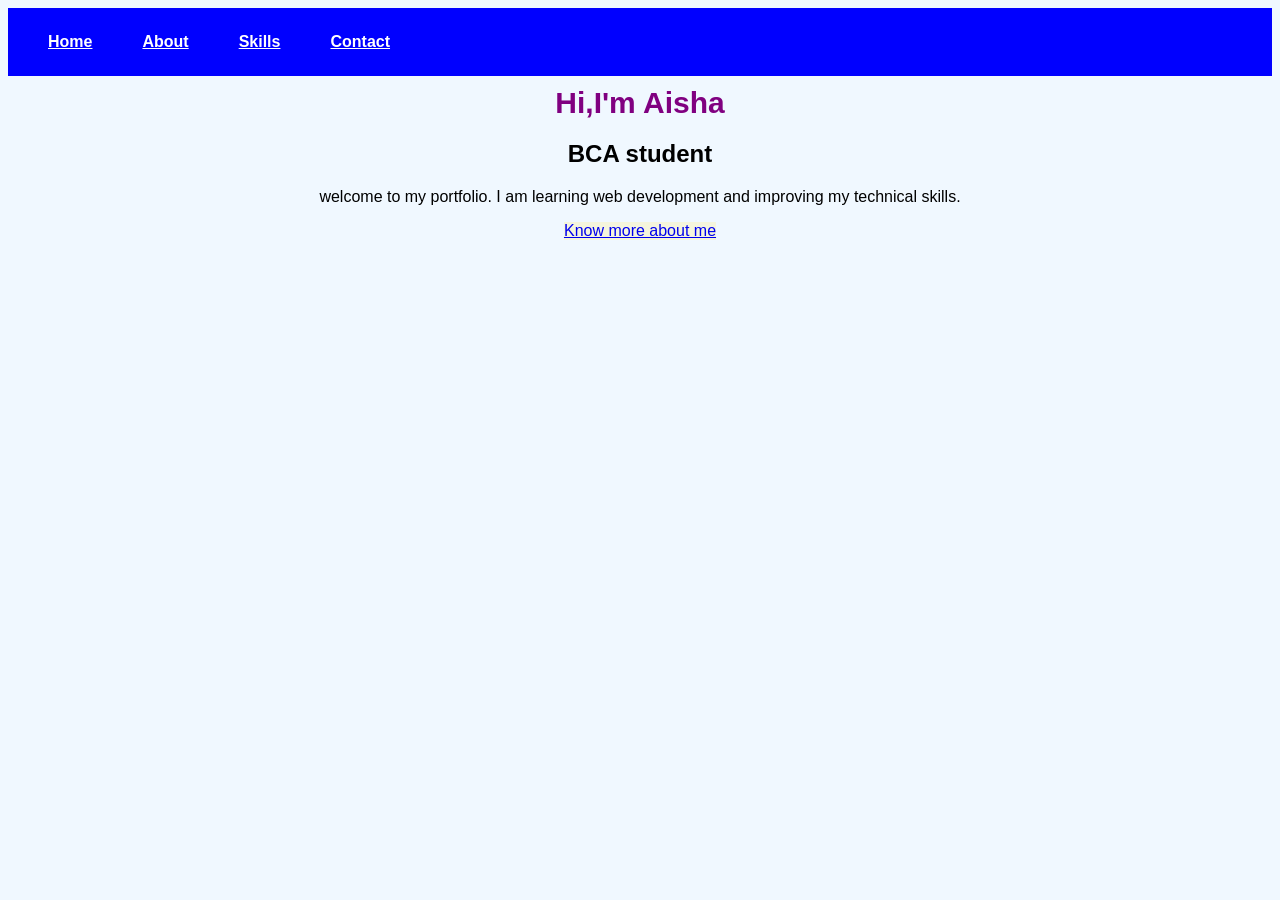
<file: index.html>
<!DOCTYPE html>
<html lang="en">
<head>
    <meta charset="UTF-8">
    <meta name="viewport" content="width=device-width, initial-scale=1.0">
    <title>my portfolio</title>
    <link rel="stylesheet" href="style.css">
</head>
<body>
    <nav>
        <a href="index.html">Home</a>
         <a href="about.html">About</a>
         <a href="skills.html">Skills</a>
         <a href="contact.html">Contact</a>
        
    </nav>
    <div class="home">
        <h1 class="hello">Hi,I'm Aisha</h1>
        <h2>BCA student</h2>
        <p>
            welcome to my portfolio.
            I am learning web development and
            improving my technical skills.
        </p>
        <a class="button" href="about.html">Know more about me </a>
    </div>
</body>
</html>
</file>
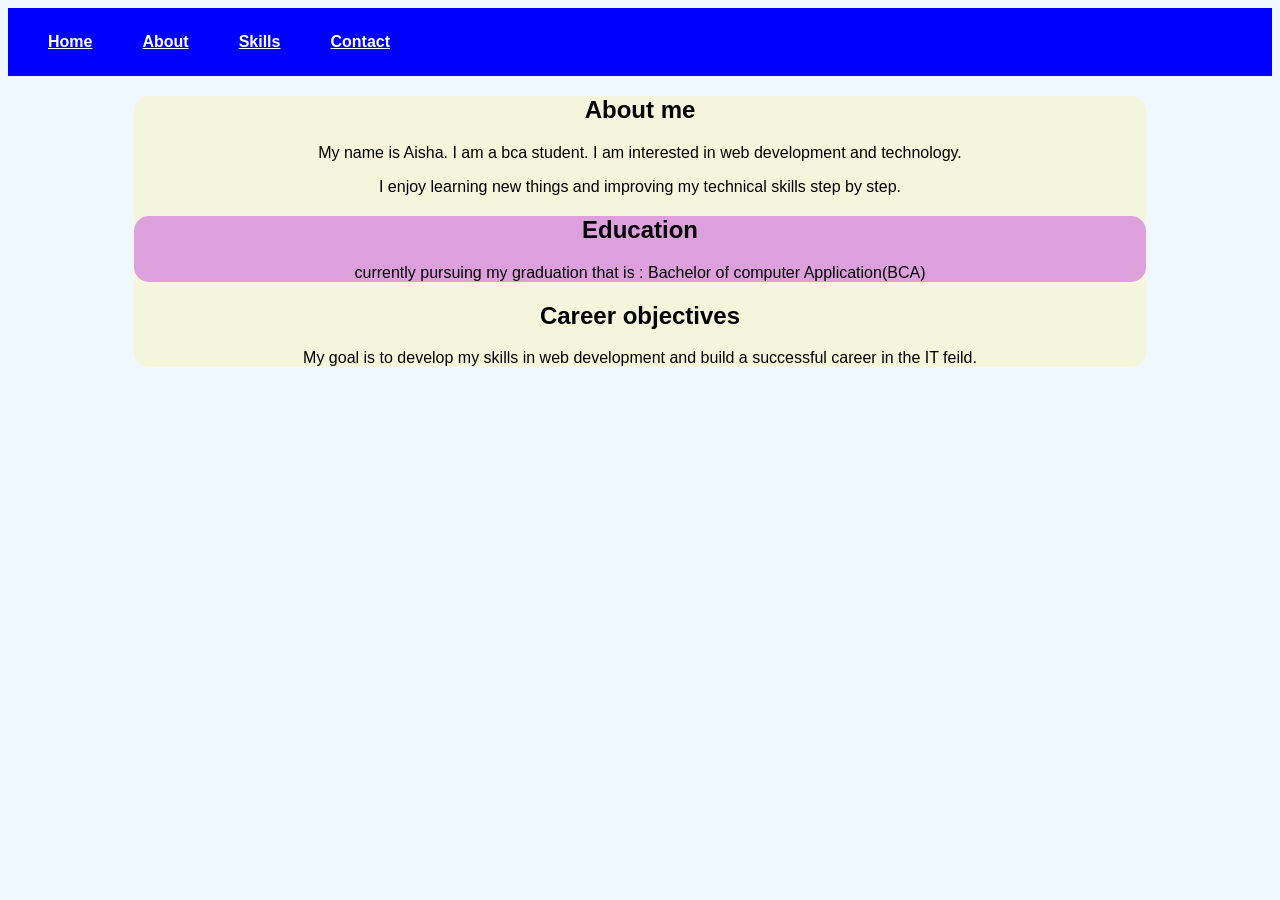
<file: about.html>
<!DOCTYPE html>
<html lang="en">
<head>
    <meta charset="UTF-8">
    <meta name="viewport" content="width=device-width, initial-scale=1.0">
    <title>my portfolio</title>
    <link rel="stylesheet" href="style.css">
</head>
<body>
    <nav>
        <a href="index.html">Home</a>
         <a href="about.html">About</a>
         <a href="skills.html">Skills</a>
         <a href="contact.html">Contact</a>
        
    </nav>
    <div class="about">
        <h2>About me</h2>
        <div class="card">
            <p>
            My name is Aisha. I am a bca student.
            I am interested in web development and technology.</p>
            <p>I enjoy learning new things and improving my technical skills step by step.</p>

        </p>
        
        <div class="about-card">
        <h2>Education</h2>
        <p>
            currently pursuing my graduation that is :
            Bachelor of computer Application(BCA)
            </p>
            </div>
        </p>
        <h2>Career objectives</h2>
        <p>
            My goal is to develop my skills in web development and
            build a successful career in the IT feild.
        </p> 
        </di>
       
    </div>
</body>
</html>
</file>
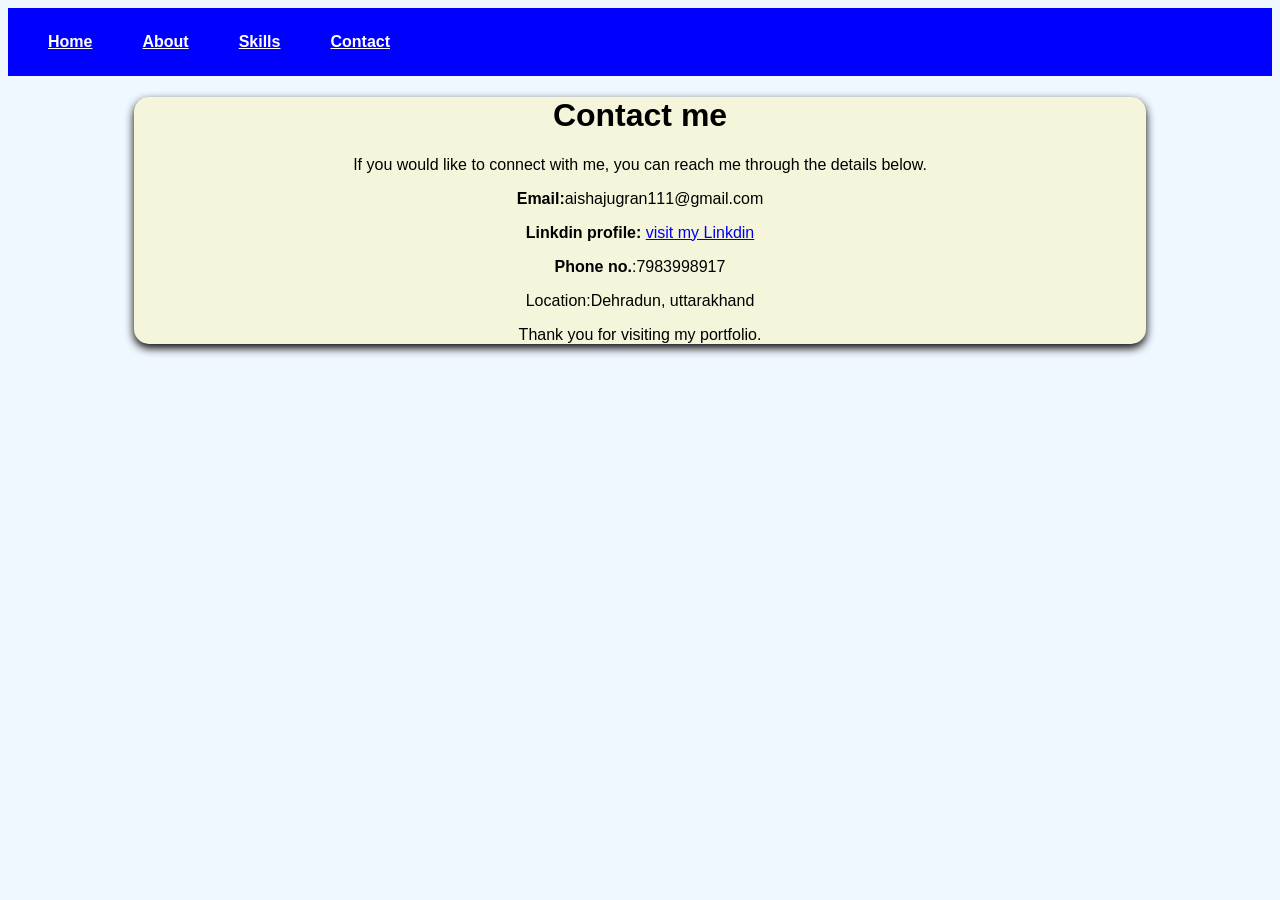
<file: contact.html>
<!DOCTYPE html>
<html lang="en">
<head>
    <meta charset="UTF-8">
    <meta name="viewport" content="width=device-width, initial-scale=1.0">
    <title>my portfolio</title>
    <link rel="stylesheet" href="style.css">
</head>
<body>
    <nav>
        <a href="index.html">Home</a>
         <a href="about.html">About</a>
         <a href="skills.html">Skills</a>
         <a href="contact.html">Contact</a>
        
    </nav>
    <div class="contact">
        <h1>Contact me</h1>
        <p>
            If you would like to connect with me, 
            you can reach me through the details below.
        </p>
        <p><b>Email:</b>aishajugran111@gmail.com</p>
        
        <b>Linkdin profile:</b>
        <a href="https://www.linkedin.com/in/aisha-jugran-964500324?utm_source=share_via&utm_content=profile&utm_medium=member_android"
        target="_blank">visit my Linkdin</a>
        <p><b>Phone no.</b>:7983998917</p>
        
        <p>Location:Dehradun, uttarakhand</p>
        <p>Thank you for visiting my portfolio.</p>
    </div>
    
</body>
</html>
</file>
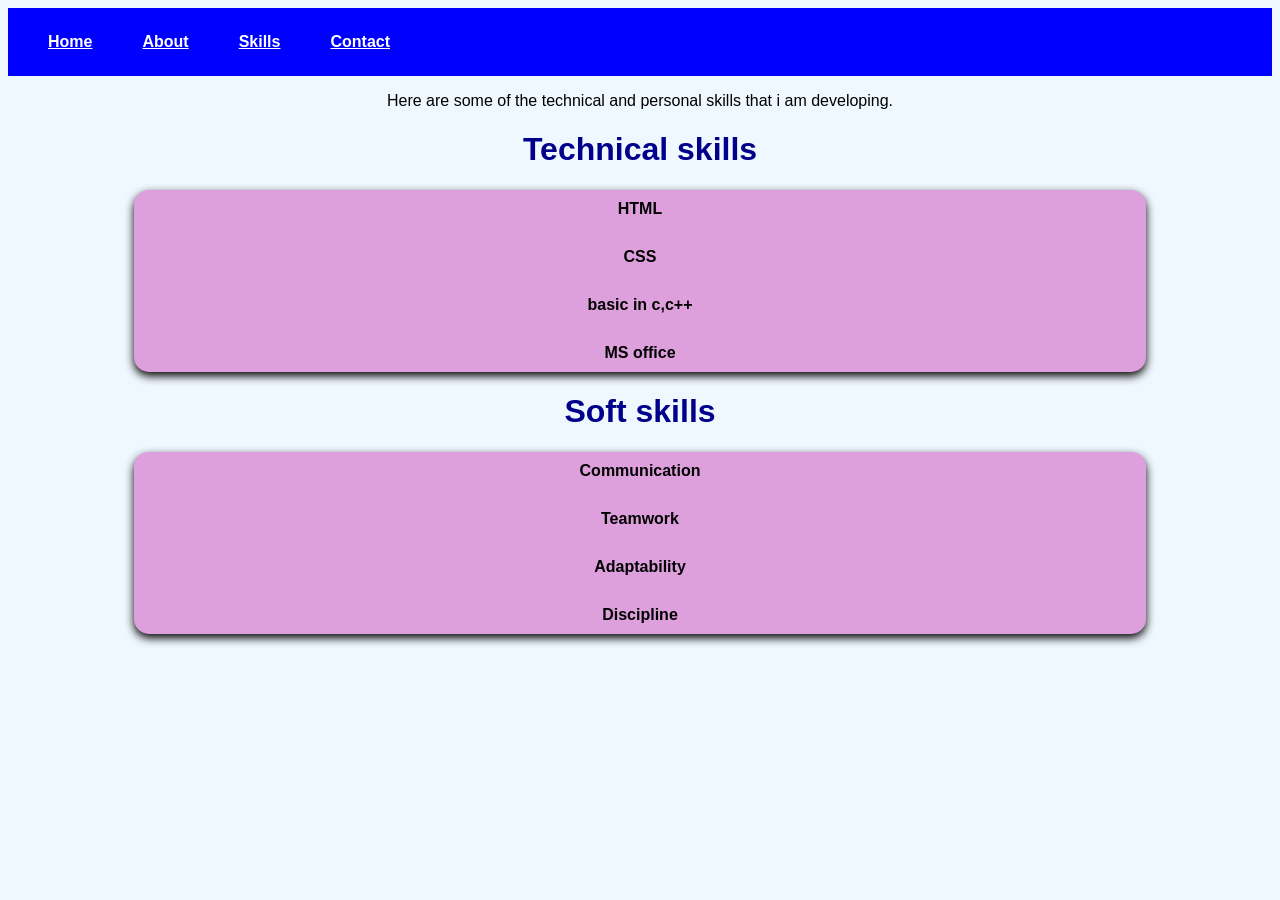
<file: skills.html>
<!DOCTYPE html>
<html lang="en">
<head>
    <meta charset="UTF-8">
    <meta name="viewport" content="width=device-width, initial-scale=1.0">
    <title>my portfolio</title>
    <link rel="stylesheet" href="style.css">
</head>
<body>
    <nav>
        <a href="index.html">Home</a>
         <a href="about.html">About</a>
         <a href="skills.html">Skills</a>
         <a href="contact.html">Contact</a>
        
    </nav>
    <div class="skills">
<p> Here are some of the technical and personal skills that i am developing.</p>
      
<h1>Technical skills</h1>
<div class="skill-card">
    <p><b>HTML</b</p>
<p>CSS</p>
<p>basic in c,c++</p>
<p>MS office</p>
</div>


<h1>Soft skills</h1>
<div class="skill-card">
    <p>Communication</p>
<p>Teamwork</p>
<p>Adaptability</p>
<p>Discipline</p>
</div>
</div>
</html>
</body>
</file>
<file: style.css>
body{
    font-family: Arial, Helvetica, sans-serif;
    background-color:aliceblue;
}
nav{
    background-color: blue;
    padding-inline: 15px;
text-align: center;
display: flex;

}
nav a{
    margin:25px;
    color:white;
    font-weight: bold;
}
.about{
    background-color: beige;
    border-radius: 15px;
    border-color: black;
}
.about-card{
    background-color: plum;
    border-radius: 15px;
    border-color:white;
    
}
.home{
    text-align: center;

}
.home h1{
    font-size: 30px;
    margin: 10px;
    color: purple;
}
.button{
    display: inline-block;
    background-color:beige ;
    border-radius: 15;
}

.about{
    text-align: center;
    width: 80%;
    margin: auto;

}
.skills{
    width:80%;
    margin:auto ;
    text-align: center;
}
.skills h1{
    color:darkblue;

}
.skill-card{
    background-color: plum;
    border-radius: 15px;
    box-shadow: 0 4px 10px;
}
.skill-card p{
    padding: 10px;
    margin: 10px;
    border-radius: 8px;
}
.contact{
     width:80%;
    margin: auto; 
    text-align: center;
    background-color:beige;
    border-radius: 15px;
    border-color: black;
    box-shadow: 0 4px 10px;
}
</file>
